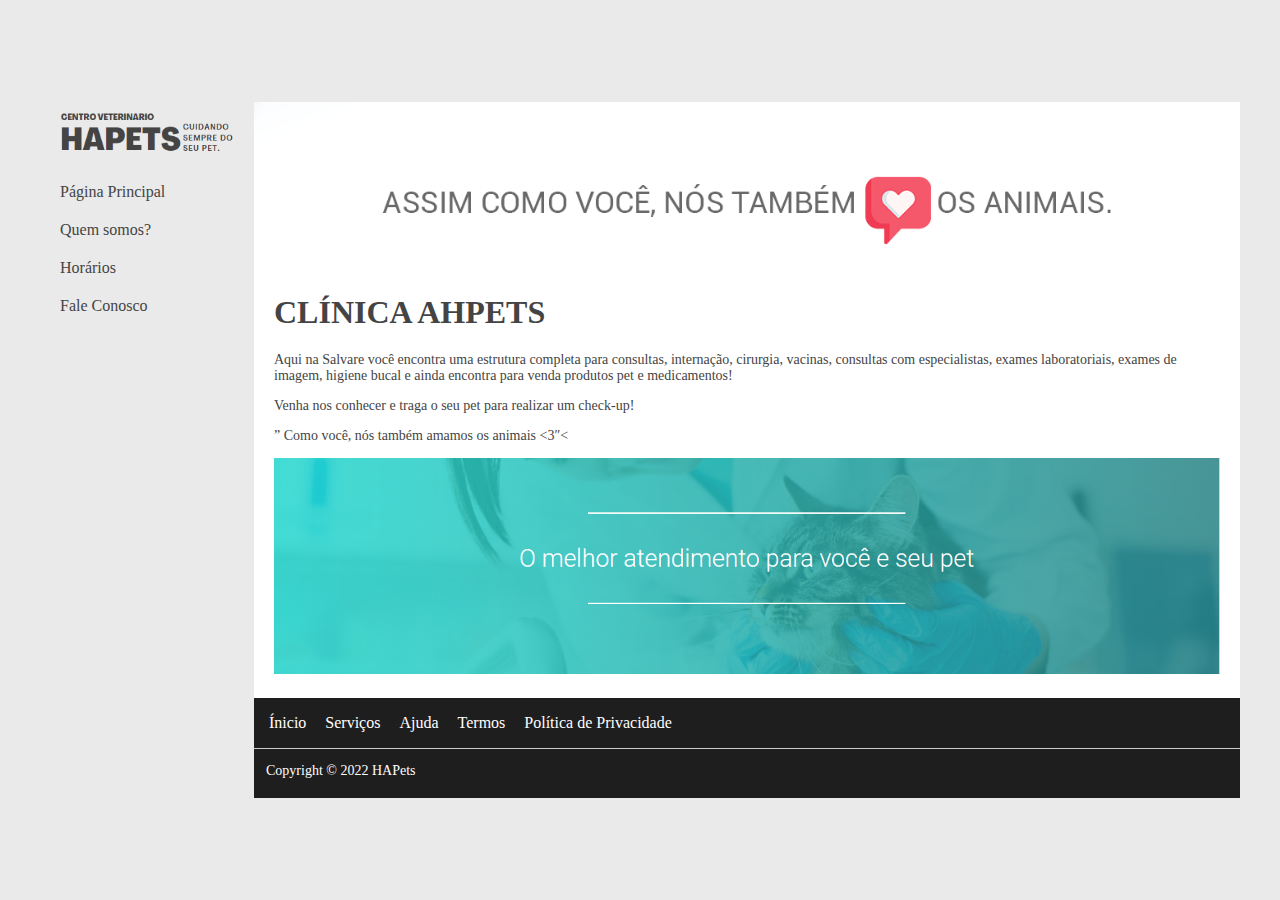
<file: index.html>
<!DOCTYPE html>
<html lang="pt-br">

<head>
    <meta charset="UTF-8">
    <meta http-equiv="X-UA-Compatible" content="IE=edge">
    <meta name="viewport" content="width=device-width, initial-scale=1.0">
    <title>HAPETS - Centro Veterinário</title>
    <link rel="stylesheet" href="css/base.css">
    <link rel="shortcut icon" href="img/fav.png" type="image/x-icon"/>
</head>

<body>
    <div class="wrapper">
        <div class="menu">
            <a href="index.html"><img width="100%" src="img/logo.png" alt=""></a>
            <ul>
                <li><a href="index.html">Página Principal</a></li>
                <li><a href="sobre-nos.html">Quem somos?</a></li>
                <li><a href="horarios.html">Horários</a></li>
                <li><a href="contato.html">Fale Conosco</a></li>
            </ul>
        </div>

        <div class="main">
            <div class="header">
                <img width="100%" src="img/banner2.png" alt="">
            </div>

            <div class="content">
                <h1>CLÍNICA AHPETS</h1>
                <p>Aqui na Salvare você encontra uma estrutura completa para consultas, internação, cirurgia, vacinas,
                    consultas com especialistas, exames laboratoriais, exames de imagem, higiene bucal e ainda encontra
                    para venda produtos pet e medicamentos!</p>
                <p>Venha nos conhecer e traga o seu pet para realizar um check-up!</p>
                <p>” Como você, nós também amamos os animais <3″< </p>
                <img width="100%" src="img/bannerindex.png" alt="">
            </div>

            <div class="footer">
                <ul>
                    <li><a href="index.html">Ínicio</a></li>
                    <li><a href="sobre-nos.html">Serviços</a></li>
                    <li><a href="contato.html">Ajuda</a></li>
                    <li><a href="horarios.html">Termos</a></li>
                    <li><a href="sobre-nos.html">Política de Privacidade</a></li>
                </ul>
                <div class="separator"></div>
                <p class="copy-right">Copyright © 2022 HAPets</p>

            </div>
        </div>
    </div>
</body>

</html>
</file>
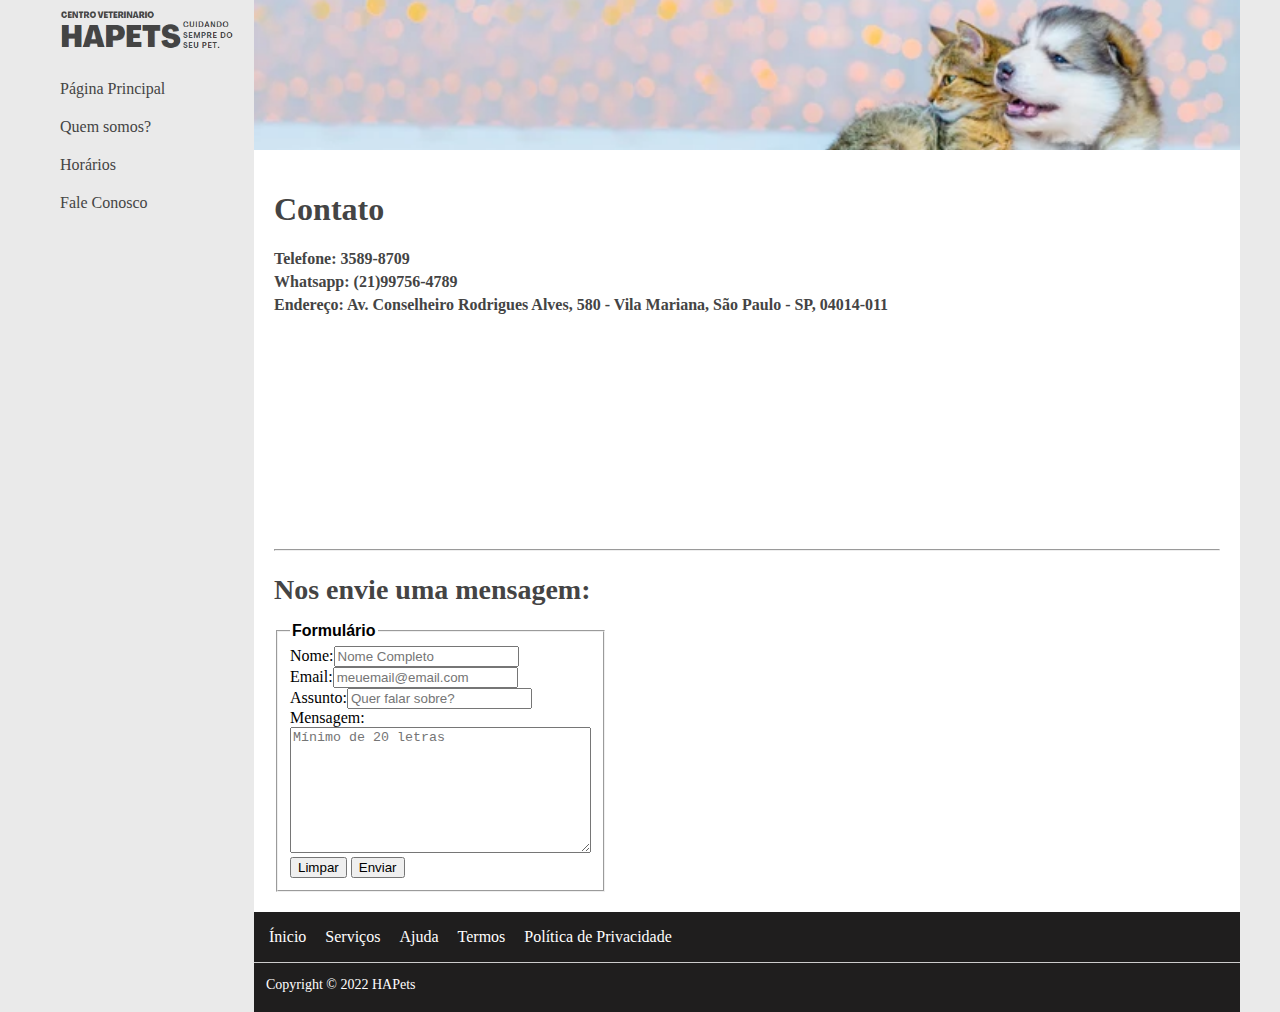
<file: contato.html>
<!DOCTYPE html>
<html lang="pt-br">

<head>
    <meta charset="UTF-8">
    <meta http-equiv="X-UA-Compatible" content="IE=edge">
    <meta name="viewport" content="width=device-width, initial-scale=1.0">
    <title>AHPETS - Contato</title>
    <link rel="stylesheet" href="css/base.css">
    <link rel="shortcut icon" href="img/fav.png" type="image/x-icon"/>
</head>

<body>
    <div class="wrapper">
        <div class="menu">
            <a href="index.html"><img width="100%" src="img/logo.png" alt=""></a>
            <ul>
                <li><a href="index.html">Página Principal</a></li>
                <li><a href="sobre-nos.html">Quem somos?</a></li>
                <li><a href="horarios.html">Horários</a></li>
                <li><a href="contato.html">Fale Conosco</a></li>
            </ul>
        </div>

        <div class="main">
            <div class="header">
                <img width="100%" src="img/banner4.png" alt="">
            </div>

            <div class="content">
                <h1>Contato</h1>
                <h4>Telefone: 3589-8709</h4>

                <h4>Whatsapp: (21)99756-4789</h4>

                <h4>Endereço: Av. Conselheiro Rodrigues Alves, 580 - Vila Mariana, São Paulo - SP, 04014-011</h4>
                <iframe
                    src="https://www.google.com/maps/embed?pb=!1m14!1m12!1m3!1d58550.777563898504!2d-46.66216905556994!3d-23.48124728482479!2m3!1f0!2f0!3f0!3m2!1i1024!2i768!4f13.1!5e0!3m2!1spt-PT!2sbr!4v1669577260701!5m2!1spt-PT!2sbr"
                    width="100%" height="200" style="border:0;" allowfullscreen="" loading="lazy"
                    referrerpolicy="no-referrer-when-downgrade"></iframe><br>
                <br>
                <hr>
                <h2>Nos envie uma mensagem:</h2>
                <form method="get">
                    <fieldset>
                      <legend>Formulário</legend>
                      <label>Nome:</label><input placeholder="Nome Completo" class="campo_nome" type="text"><br>
                      <label>Email:</label><input placeholder="meuemail@email.com" class="campo_email" type="email"><br>
                      <label>Assunto:</label><input placeholder="Quer falar sobre?" class="camp_assunto" type="text"><br>
                      <label>Mensagem:</label><br><textarea placeholder="Mínimo de 20 letras" class="msg" cols="35" rows="8"></textarea><br>
                      <button class="btn_reset" type="reset">Limpar</button>
                      <button class="btn_submit" type="submit">Enviar</button>
                    </fieldset>
                  </form>
            
                </div>

            <div class="footer">
                <ul>
                    <li><a href="index.html">Ínicio</a></li>
                    <li><a href="sobre-nos.html">Serviços</a></li>
                    <li><a href="contato.html">Ajuda</a></li>
                    <li><a href="horarios.html">Termos</a></li>
                    <li><a href="sobre-nos.html">Política de Privacidade</a></li>
                </ul>
                <div class="separator"></div>
                <p class="copy-right">Copyright © 2022 HAPets</p>

            </div>
        </div>
    </div>
</body>

</html>
</file>
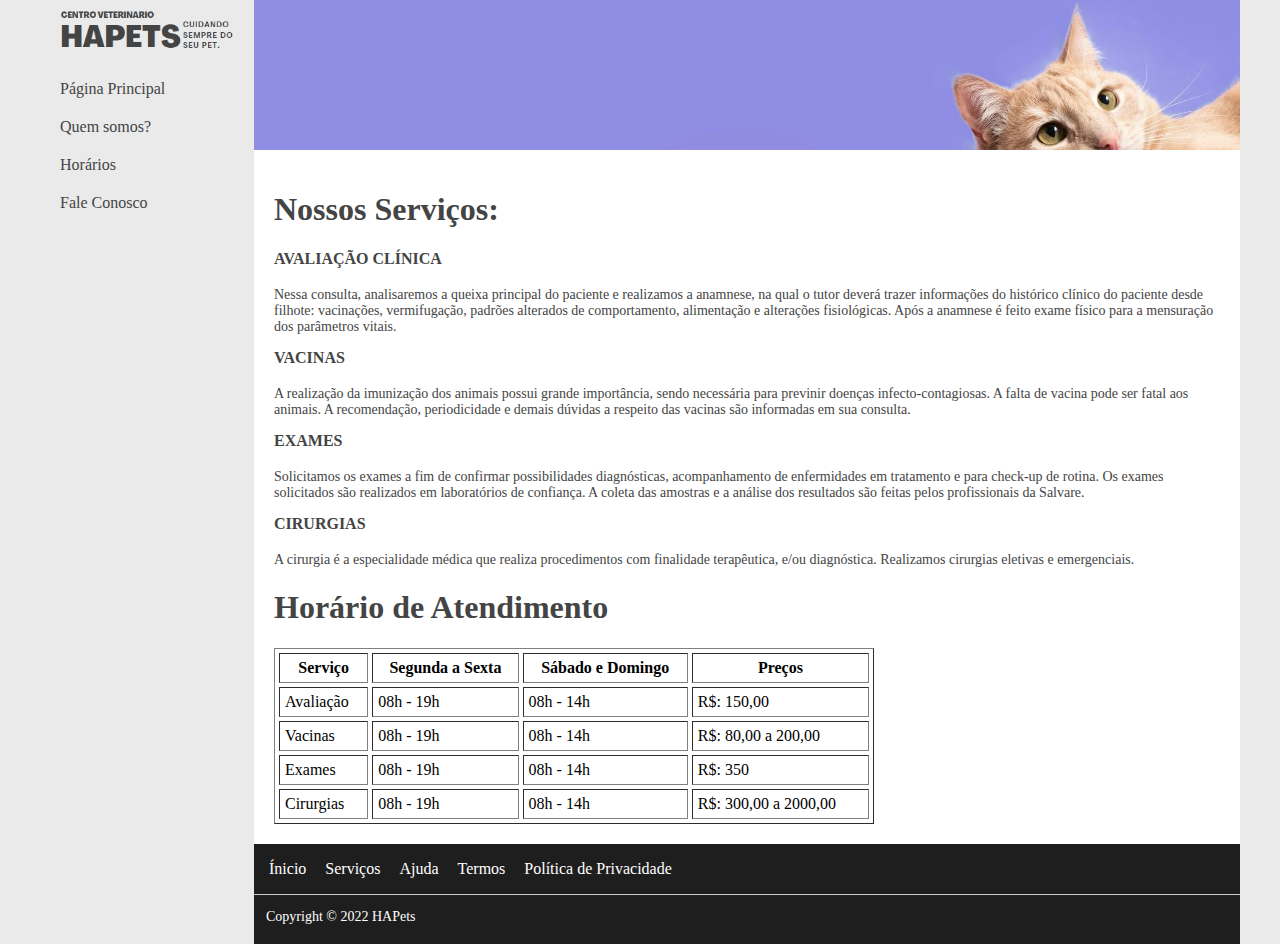
<file: horarios.html>
<!DOCTYPE html>
<html lang="pt-br">

<head>
    <meta charset="UTF-8">
    <meta http-equiv="X-UA-Compatible" content="IE=edge">
    <meta name="viewport" content="width=device-width, initial-scale=1.0">
    <title>AHPETS - Horários</title>
    <link rel="stylesheet" href="css/base.css">
    <link rel="shortcut icon" href="img/fav.png" type="image/x-icon"/>
</head>

<body>
    <div class="wrapper">
        <div class="menu">
            <a href="index.html"><img width="100%" src="img/logo.png" alt=""></a>
            <ul>
                <li><a href="index.html">Página Principal</a></li>
                <li><a href="sobre-nos.html">Quem somos?</a></li>
                <li><a href="horarios.html">Horários</a></li>
                <li><a href="contato.html">Fale Conosco</a></li>
            </ul>
        </div>

        <div class="main">
            <div class="header">
                <img width="100%" src="img/banner3.jpg" alt="">
            </div>

            <div class="content">
                <h1>Nossos Serviços:</h1>
                <h4>AVALIAÇÃO CLÍNICA</h4>
                <p>Nessa consulta, analisaremos a queixa principal do paciente e realizamos a anamnese, na qual o tutor
                    deverá trazer informações do histórico clínico do paciente desde filhote: vacinações, vermifugação,
                    padrões alterados de comportamento, alimentação e alterações fisiológicas. Após a anamnese é feito
                    exame físico para a mensuração dos parâmetros vitais.</p>

                <h4>VACINAS</h4>
                <p>A realização da imunização dos animais possui grande importância, sendo necessária para previnir
                    doenças infecto-contagiosas.
                    A falta de vacina pode ser fatal aos animais. A recomendação, periodicidade e demais dúvidas a
                    respeito das vacinas são informadas em sua consulta.</p>

                <h4>EXAMES</h4>
                <p>Solicitamos os exames a fim de confirmar possibilidades diagnósticas, acompanhamento de enfermidades
                    em tratamento e para check-up de rotina. Os exames solicitados são realizados em laboratórios de
                    confiança. A coleta das amostras e a análise dos resultados são feitas pelos profissionais da
                    Salvare.</p>

                <h4>CIRURGIAS</h4>
                <p>A cirurgia é a especialidade médica que realiza procedimentos com finalidade terapêutica, e/ou
                    diagnóstica. Realizamos cirurgias eletivas e emergenciais.</p>

                <h1>Horário de Atendimento</h1>

                <table sumary="Esta tabela se refere ao nome e idade" width="600" border="1" cellspacing="4"
                    cellpadding="5">
                    <tr>
                        <th title="servico">Serviço</th>
                        <!--th se usa para o cabecario -->
                        <th title="uteis">Segunda a Sexta</th>
                        <th title="fdesemana">Sábado e Domingo</th>
                        <th title="valor">Preços</th>
                    </tr>
                    <tr id="2">
                        <td>Avaliação</td>
                        <td>08h - 19h</td>
                        <td>08h - 14h</td>
                        <td>R$: 150,00 </td>
                    </tr>
                    <tr id="3">
                        <td>Vacinas</td>
                        <td>08h - 19h</td>
                        <td>08h - 14h</td>
                        <td>R$: 80,00 a 200,00 </td>
                    </tr>
                    <tr id="4">
                        <td>Exames</td>
                        <td>08h - 19h</td>
                        <td>08h - 14h</td>
                        <td>R$: 350 </td>
                    </tr>
                    <tr id="5">
                        <td>Cirurgias</td>
                        <td>08h - 19h</td>
                        <td>08h - 14h</td>
                        <td>R$: 300,00 a 2000,00 </td>
                    </tr>
                </table>

            </div>

            <div class="footer">
                <ul>
                    <li><a href="index.html">Ínicio</a></li>
                    <li><a href="sobre-nos.html">Serviços</a></li>
                    <li><a href="contato.html">Ajuda</a></li>
                    <li><a href="horarios.html">Termos</a></li>
                    <li><a href="sobre-nos.html">Política de Privacidade</a></li>
                </ul>
                <div class="separator"></div>
                <p class="copy-right">Copyright © 2022 HAPets</p>

            </div>
        </div>
    </div>
</body>

</html>
</file>
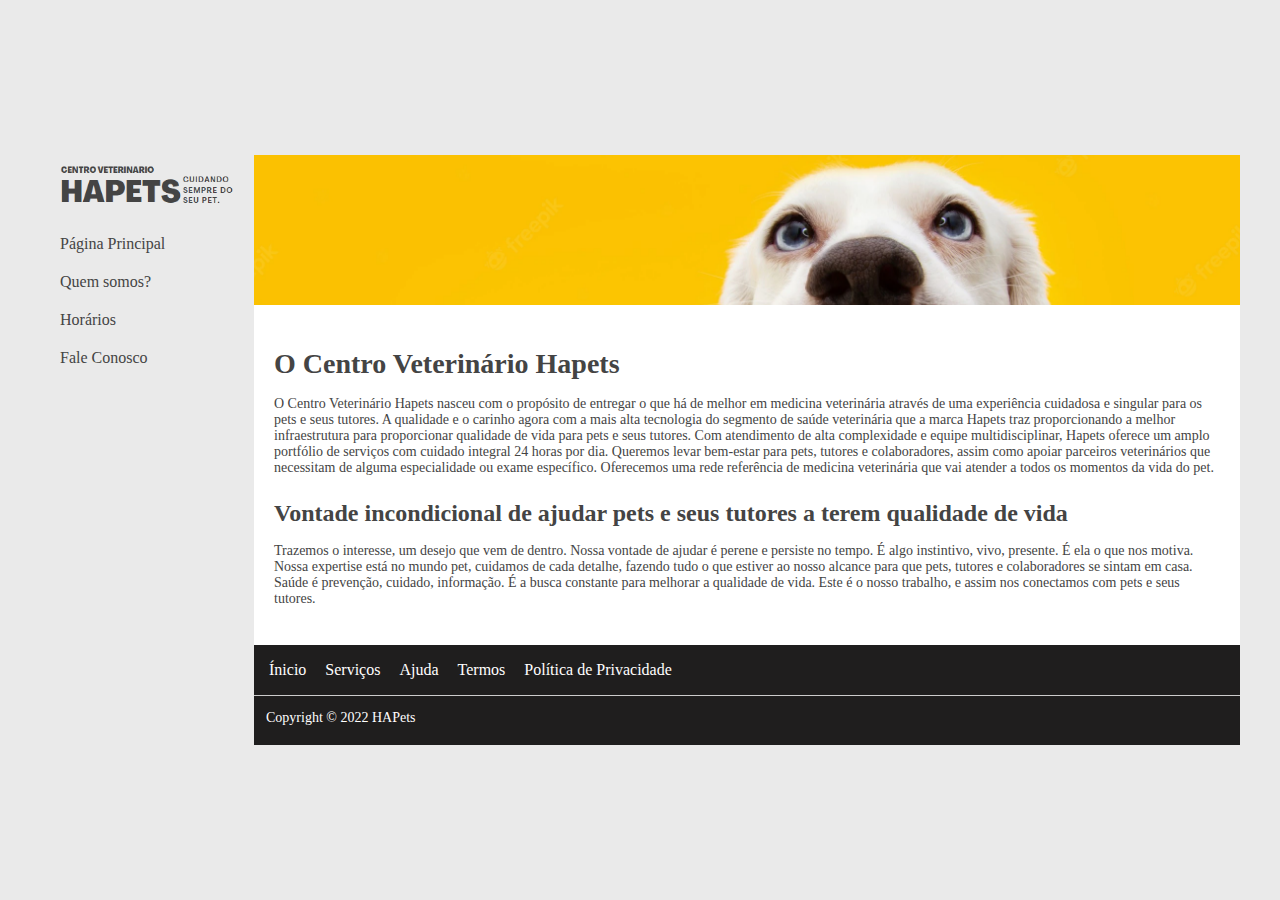
<file: sobre-nos.html>
<!DOCTYPE html>
<html lang="pt-br">

<head>
    <meta charset="UTF-8">
    <meta http-equiv="X-UA-Compatible" content="IE=edge">
    <meta name="viewport" content="width=device-width, initial-scale=1.0">
    <title>HAPETS - Quem Somos?</title>
    <link rel="stylesheet" href="css/base.css">
    <link rel="shortcut icon" href="img/fav.png" type="image/x-icon"/>
</head>

<body>
    <div class="wrapper">
        <div class="menu">
            <a href="index.html"><img width="100%" src="img/logo.png" alt=""></a>
            <ul>
                <li><a href="index.html">Página Principal</a></li>
                <li><a href="sobre-nos.html">Quem somos?</a></li>
                <li><a href="horarios.html">Horários</a></li>
                <li><a href="contato.html">Fale Conosco</a></li>
            </ul>
        </div>

        <div class="main">
            <div class="header">
                <img width="100%" src="img/banner.png" alt="">
            </div>

            <div class="content">
                <h2>O Centro Veterinário Hapets</h2>
                <p>O Centro Veterinário Hapets nasceu com o propósito de
                    entregar o que há de melhor em medicina veterinária através de uma experiência cuidadosa e singular
                    para os pets e seus tutores. A qualidade e o carinho agora com a mais alta
                    tecnologia do segmento de saúde veterinária que a marca Hapets traz proporcionando a melhor
                    infraestrutura para proporcionar qualidade de vida para pets e seus tutores. Com atendimento de alta
                    complexidade e equipe multidisciplinar, Hapets oferece um amplo portfólio de serviços com cuidado
                    integral 24 horas por dia. Queremos levar bem-estar para pets, tutores e colaboradores, assim como
                    apoiar parceiros veterinários que necessitam de alguma especialidade ou exame específico. Oferecemos
                    uma rede referência de medicina veterinária que vai atender a todos os momentos da vida do pet.</p>

                <h3>Vontade incondicional de ajudar pets e seus tutores a terem qualidade de vida</h3>
                <p>Trazemos o interesse, um desejo que vem de dentro. Nossa vontade de ajudar é perene e persiste no
                    tempo. É algo instintivo, vivo, presente. É ela o que nos motiva. Nossa expertise está no mundo pet,
                    cuidamos de cada detalhe, fazendo tudo o que estiver ao nosso alcance para que pets, tutores e
                    colaboradores se sintam em casa. Saúde é prevenção, cuidado, informação. É a busca constante para
                    melhorar a qualidade de vida. Este é o nosso trabalho, e assim nos conectamos com pets e seus
                    tutores.</p>
            </div>

            <div class="footer">
                <ul>
                    <li><a href="index.html">Ínicio</a></li>
                    <li><a href="sobre-nos.html">Serviços</a></li>
                    <li><a href="contato.html">Ajuda</a></li>
                    <li><a href="horarios.html">Termos</a></li>
                    <li><a href="sobre-nos.html">Política de Privacidade</a></li>
                </ul>
                <div class="separator"></div>
                <p class="copy-right">Copyright © 2022 HAPets</p>

            </div>
        </div>
    </div>
</body>

</html>
</file>
<file: css/base.css>
html, body {
    margin: 0;
}
html {
    height: 100%;
    min-height: 100%;
}
body {
    background-color: #eaeaea;
    display: flex;
    justify-content: center;
    flex-direction: column;
    min-height: 100%;
}

.menu > ul> li {
    padding: 10px;
    list-style: none;
    padding-left: 0;
}
.menu > ul {
    padding-left: 0;
}
.menu > ul > li > a {
    text-decoration: none;
    color: #444444;
}
.menu > ul > li > a:hover {
    color: #778899;
}


.wrapper {
    width: 1200px;
    display: flex;
    margin: 0 auto;
    background-color: #eaeaea;
}
.main {
    display: flex;
    flex-flow: column;
    width: 85%;
    background-color: #eaeaea;
}
.menu {
    width: 15%;
    padding: 10px 20px 0px;
    background-color: #eaeaea;
}
.header {
    background-color: #eaeaea;
    height: 150px;
}
.content {
    background-color: white;
    min-height: 300px;
    padding: 20px;
}
.footer {
    background-color: #1f1e1e;
    min-height: 100px;
    color: white;
    margin-top: auto;
}

.footer > ul >li > a {
    text-decoration: none;
    color: white;
}
.footer > ul >li {
    list-style: none;
    display: inline-block;
    margin: 0 0 0 15px;  
}
.footer > ul {
    padding-left: 0;
    margin-bottom: 0;
}

.copy-right {
    padding-left: 12px;
}

div > .separator {
	list-style: none;
	padding: 0;
	width: 100%;
}

div > .separator {
	padding: .5em 0;
	border-bottom: 1px solid #CCC;
}

p {
    font-family: Barlow;
    font-size: 14px;
    color: rgb(68, 68, 68);
}

h1, h4{
    font-family: "Recoleta Bold";
    color: #444444;

}
h2 {
    font-family: "Recoleta Bold";
    color: #444444;
    font-size: 1.75rem;
    margin-bottom: 1rem;
}

h3 {
    font-family: "Recoleta Bold";
    color: #444444;
    font-size: 1.5rem;
    margin-bottom: 1rem;
}

.footer > p {
    color: white;
}

.content > h4 {
    margin: 0;
    padding-bottom: 5px;
}

fieldset
{
  width:300px;
  height:250px;
}
legend {
  font-weight: bold;
  font-family: Arial, Helvetica, sans-serif;
}
</file>
